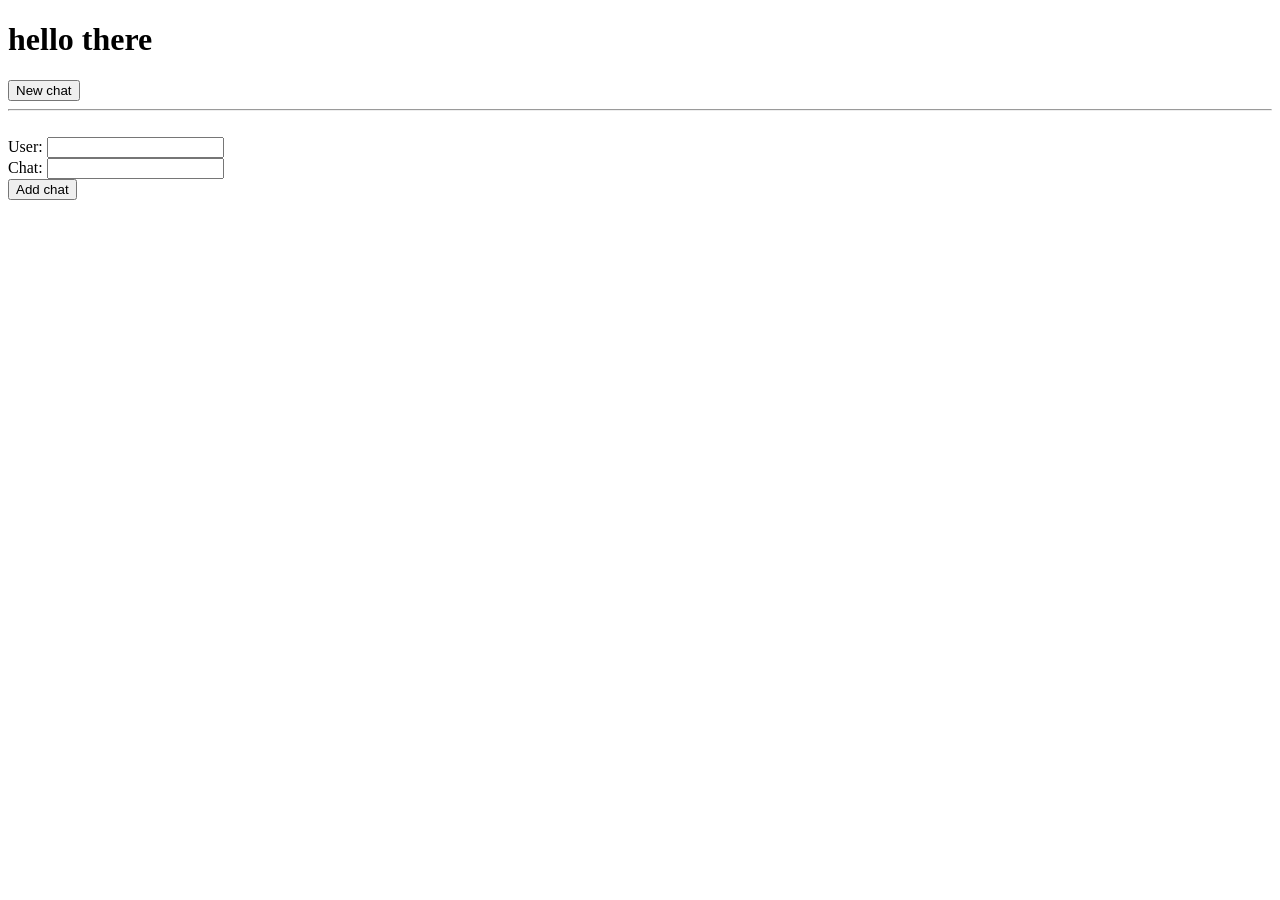
<file: chat-app/index.html>
<!DOCTYPE html>
<html lang="en">
  <head>
    <meta charset="UTF-8" />
    <meta name="viewport" content="width=device-width, initial-scale=1.0" />
    <link rel="stylesheet" href="style.css" />
    <script src="script.js"></script>
    <title>Live Chat</title>
  </head>

  <body>
    <h1>hello there</h1>
    <section id="section-message">
    </section>
    <button type="button" id="new-chat">New chat</button>
    <hr>
    <span id="status"></span><br>
    <form id="form-message" method="POST" action="http://18.163.75.90:3000/">
        <label>User: <input type="text" name="user" value="" required></label><br>
        <label>Chat: <input type="text" name="chat" value="" required></label><br>
        <button type="button" id="add-chat">Add chat</button>
    </form>

    <template id="template-message">
      <article>
        <span>USER</span>
        <p>CHAT</p>
        <div>LIKE</div>
      </article>
    </template>
  </body>
</html>
</file>
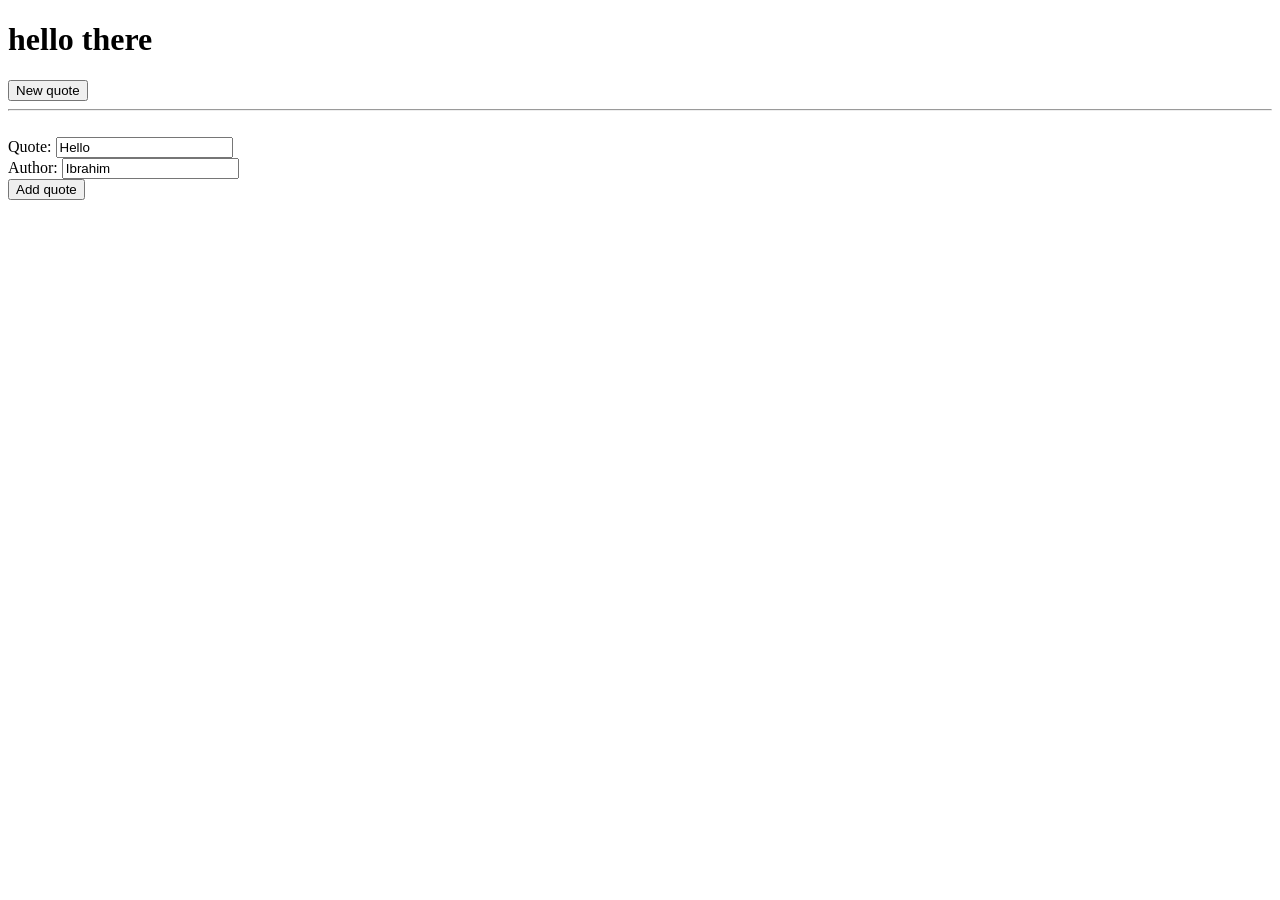
<file: quote-app/frontend/index.html>
<!DOCTYPE html>
<html lang="en">
  <head>
    <meta charset="UTF-8" />
    <meta name="viewport" content="width=device-width, initial-scale=1.0" />
    <title>Quote Generator</title>
    <script>
      async function fetchQuote() {
        const url = "http://18.163.75.90:3000/"
        const response = await fetch(url);
        const json = await response.json();
        document.getElementById("quote").innerHTML = json.quote;
        document.getElementById("author").innerHTML = json.author;
      };
      async function submitQuote() {
        const form = document.getElementById("add");
        const options = {
          "method": form.method,
          "headers": {
            "Accept": "application/json",
            "Content-Type": "application/json"
          },
          "body": JSON.stringify(Object.fromEntries((new FormData(form)).entries()))
        };
        const response = await fetch(form.action, options);
        const text = await response.text();
        if (!response.ok) {
          console.error(response);
        }
        else {
          form.reset();
        }
        document.getElementById("text").innerHTML = response.status+" "+response.statusText.toUpperCase()+": "+text;
      };
      document.addEventListener("DOMContentLoaded", () => {
        document.getElementById("new-quote").addEventListener("click", fetchQuote);
        document.getElementById("add-quote").addEventListener("click", submitQuote);
      });
    </script>
  </head>
  <body>
    <h1>hello there</h1>
    <p id="quote"></p>
    <p id="author"></p>
    <button type="button" id="new-quote">New quote</button>
    <hr>
    <span id="text"></span><br>
    <form id="add" method="POST" action="http://18.163.75.90:3000/">
        <label>Quote: <input type="text" name="quote" value="Hello" required></label><br>
        <label>Author: <input type="text" name="author" value="Ibrahim" required></label><br>
        <button type="button" id="add-quote">Add quote</button>
    </form>
  </body>
</html>
</file>
<file: chat-app/style.css>
article {
  width: fit-content;
  border-radius: 10px;
  background-color: gray;
  padding: 10px;
  margin-bottom: 2rem;
}

article span {
  font-weight: bold;
}

article p {
  margin: 0.5rem 0;
}
</file>
